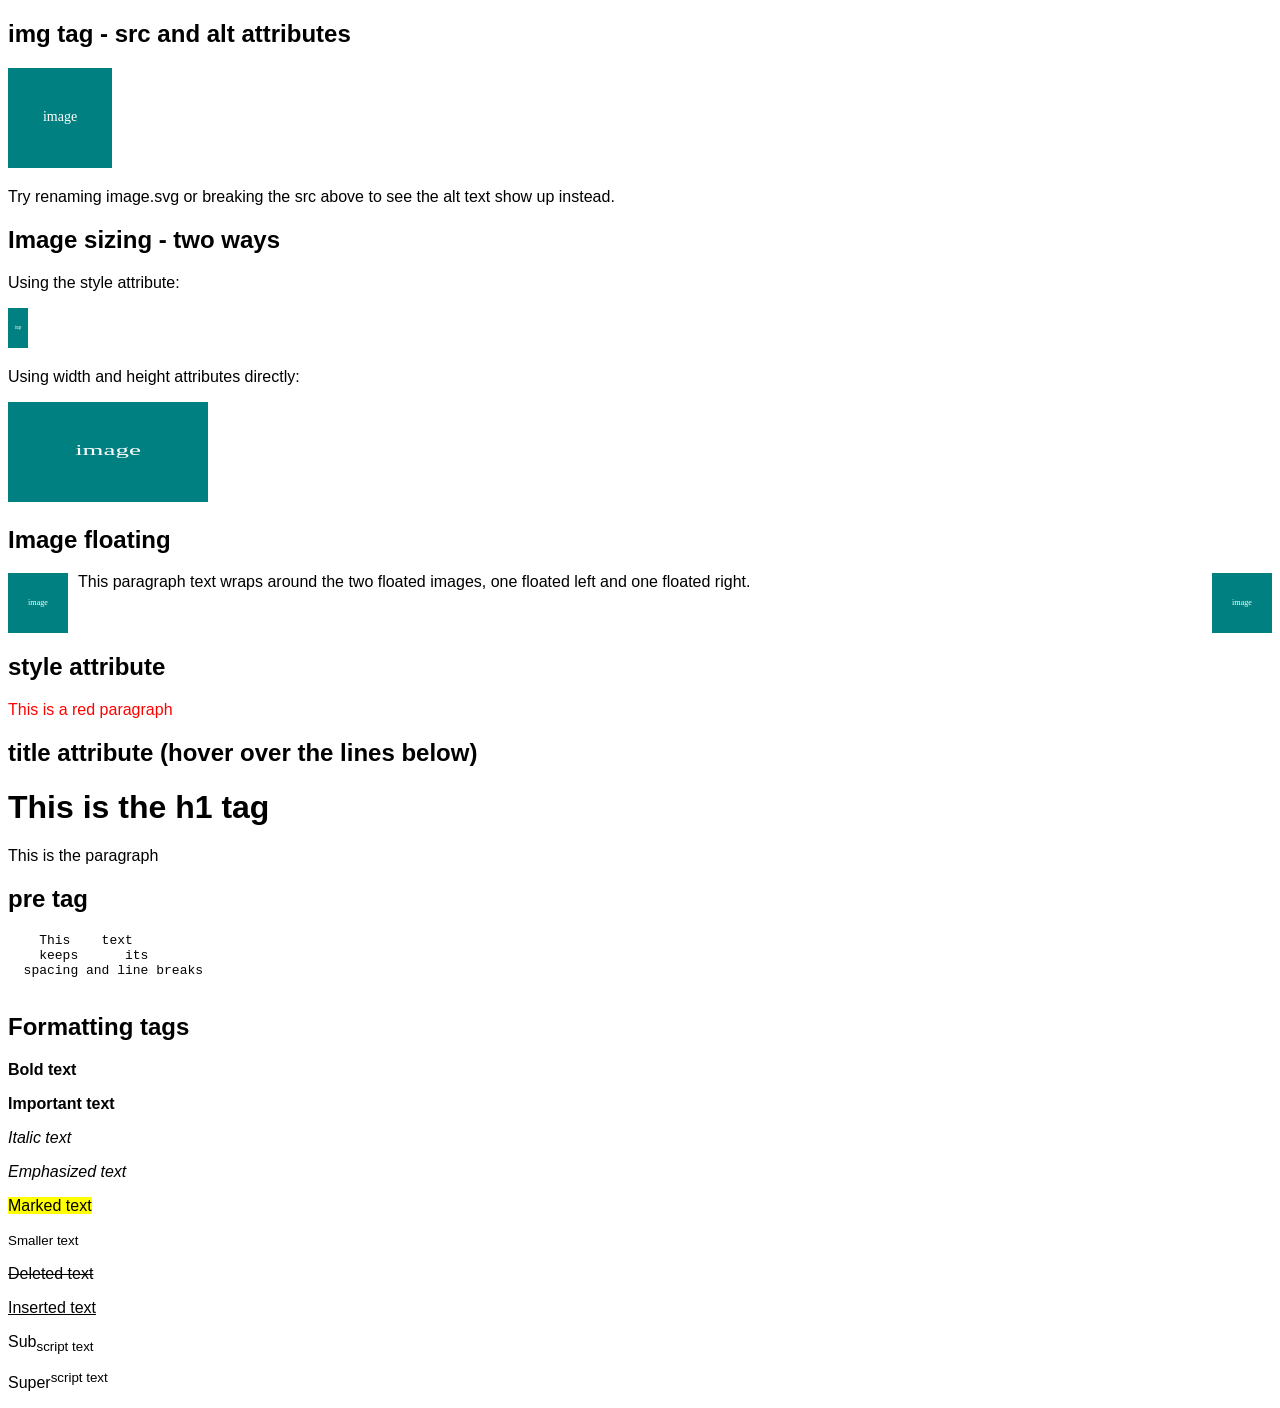
<file: 02-attributes-and-formatting/index.html>
<!DOCTYPE html>
<html lang="en">
<head>
  <meta charset="UTF-8">
  <meta name="viewport" content="width=device-width, initial-scale=1.0">
  <title>Attributes and Formatting</title>
  <link rel="stylesheet" href="style.css">
</head>
<body>

  <h2>img tag - src and alt attributes</h2>
  <img src="image.svg" alt="image" width="104" height="100">
  <p>Try renaming image.svg or breaking the src above to see the alt text show up instead.</p>

  <h2>Image sizing - two ways</h2>
  <p>Using the style attribute:</p>
  <img src="image.svg" alt="image loading" style="width: 20px; height: 40px;">
  <p>Using width and height attributes directly:</p>
  <img src="image.svg" alt="image loading" width="200" height="100">

  <h2>Image floating</h2>
  <p class="clearfix">
    <img src="image.svg" alt="image loading" class="float-left" style="width: 60px; height: 60px;">
    <img src="image.svg" alt="image loading" class="float-right" style="width: 60px; height: 60px;">
    This paragraph text wraps around the two floated images, one floated left and one floated right.
  </p>

  <h2>style attribute</h2>
  <p style="color: red;">This is a red paragraph</p>

  <h2>title attribute (hover over the lines below)</h2>
  <h1 title="I am header">This is the h1 tag</h1>
  <p title="I am paragraph">This is the paragraph</p>

  <h2>pre tag</h2>
  <pre>
    This    text
    keeps      its
  spacing and line breaks
  </pre>

  <h2>Formatting tags</h2>
  <p><b>Bold text</b></p>
  <p><strong>Important text</strong></p>
  <p><i>Italic text</i></p>
  <p><em>Emphasized text</em></p>
  <p><mark>Marked text</mark></p>
  <p><small>Smaller text</small></p>
  <p><del>Deleted text</del></p>
  <p><ins>Inserted text</ins></p>
  <p>Sub<sub>script text</sub></p>
  <p>Super<sup>script text</sup></p>

</body>
</html>
</file>
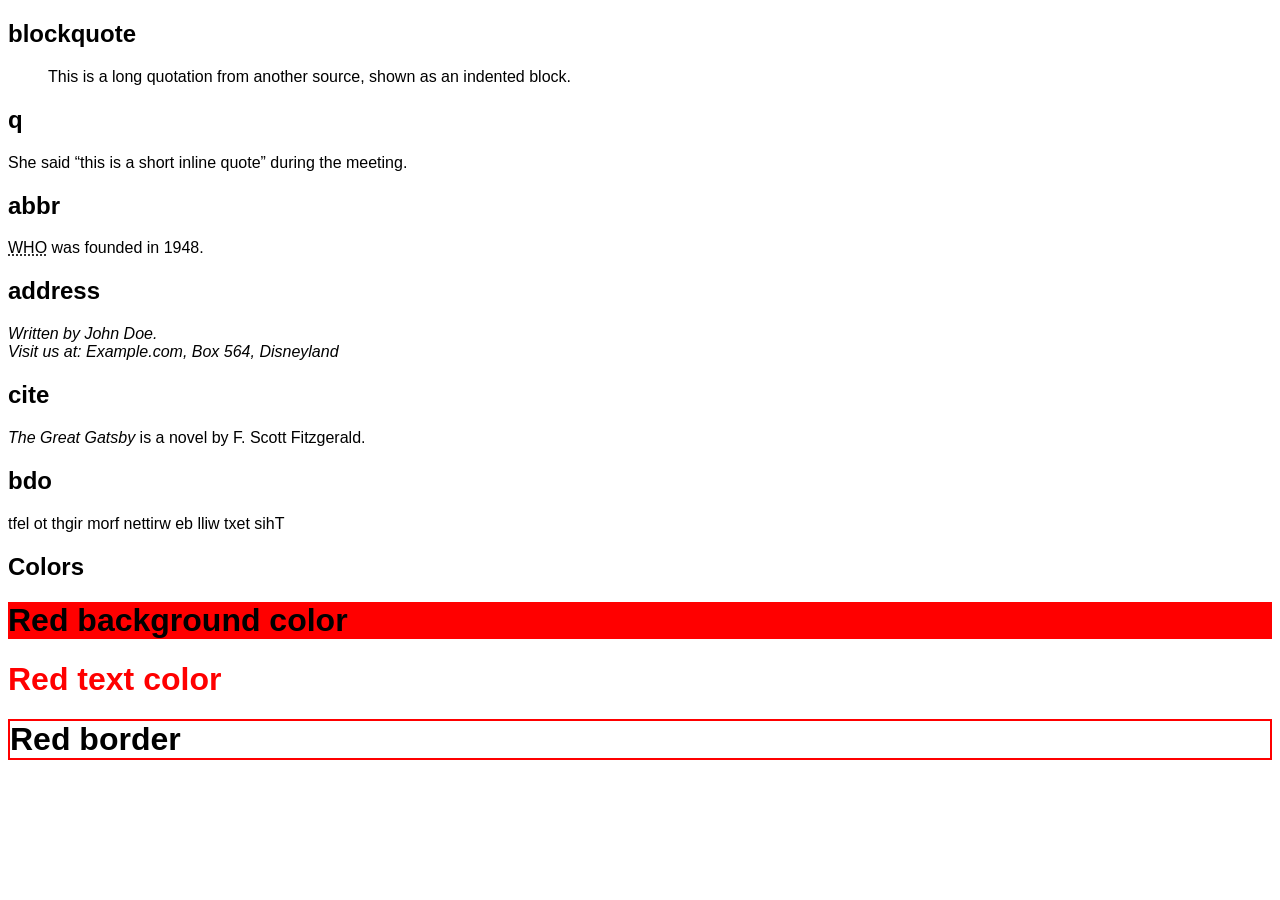
<file: 03-quotations-comments-colors/index.html>
<!DOCTYPE html>
<html lang="en">
<head>
  <meta charset="UTF-8">
  <meta name="viewport" content="width=device-width, initial-scale=1.0">
  <title>Quotations, Comments and Colors</title>
  <link rel="stylesheet" href="style.css">
</head>
<body>

  <h2>blockquote</h2>
  <blockquote>
    This is a long quotation from another source, shown as an indented block.
  </blockquote>

  <h2>q</h2>
  <p>She said <q>this is a short inline quote</q> during the meeting.</p>

  <h2>abbr</h2>
  <p><abbr title="World Health Organization">WHO</abbr> was founded in 1948.</p>

  <h2>address</h2>
  <address>
    Written by John Doe.<br>
    Visit us at: Example.com, Box 564, Disneyland
  </address>

  <h2>cite</h2>
  <p><cite>The Great Gatsby</cite> is a novel by F. Scott Fitzgerald.</p>

  <h2>bdo</h2>
  <bdo dir="rtl">This text will be written from right to left</bdo>

  <!-- This is an HTML comment, it will not show up on the page -->

  <h2>Colors</h2>
  <h1 style="background-color: red;">Red background color</h1>
  <h1 style="color: red;">Red text color</h1>
  <h1 style="border: 2px solid red;">Red border</h1>

</body>
</html>
</file>
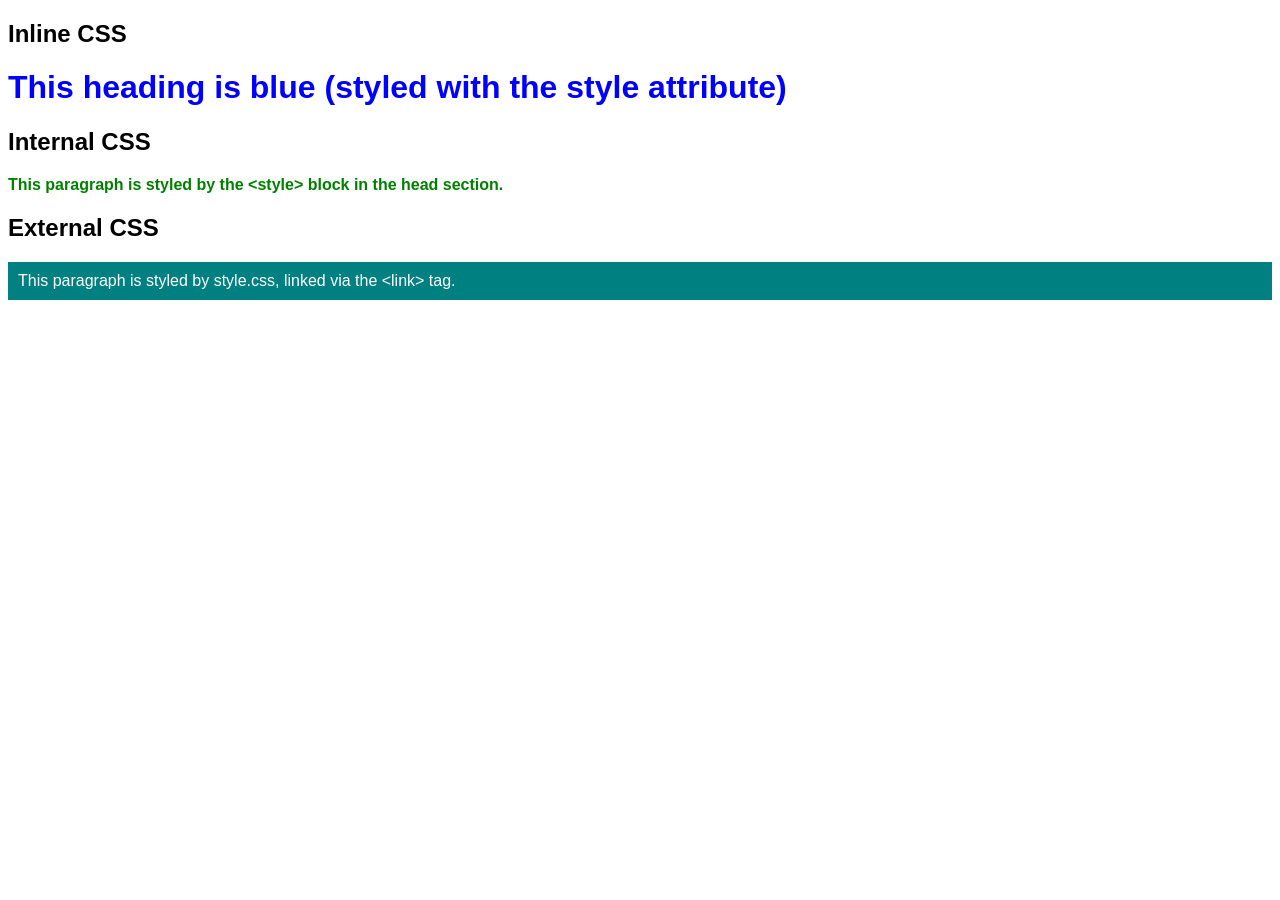
<file: 04-css-three-ways/index.html>
<!DOCTYPE html>
<html lang="en">
<head>
  <meta charset="UTF-8">
  <meta name="viewport" content="width=device-width, initial-scale=1.0">
  <title>CSS - Inline, Internal, External</title>
  <link rel="stylesheet" href="style.css">
  <style>
    /* Internal CSS - only applies within this page */
    .internal-demo {
      color: green;
      font-weight: bold;
    }
  </style>
</head>
<body>

  <h2>Inline CSS</h2>
  <h1 style="color: blue;">This heading is blue (styled with the style attribute)</h1>

  <h2>Internal CSS</h2>
  <p class="internal-demo">This paragraph is styled by the &lt;style&gt; block in the head section.</p>

  <h2>External CSS</h2>
  <p class="external-demo">This paragraph is styled by style.css, linked via the &lt;link&gt; tag.</p>

</body>
</html>
</file>
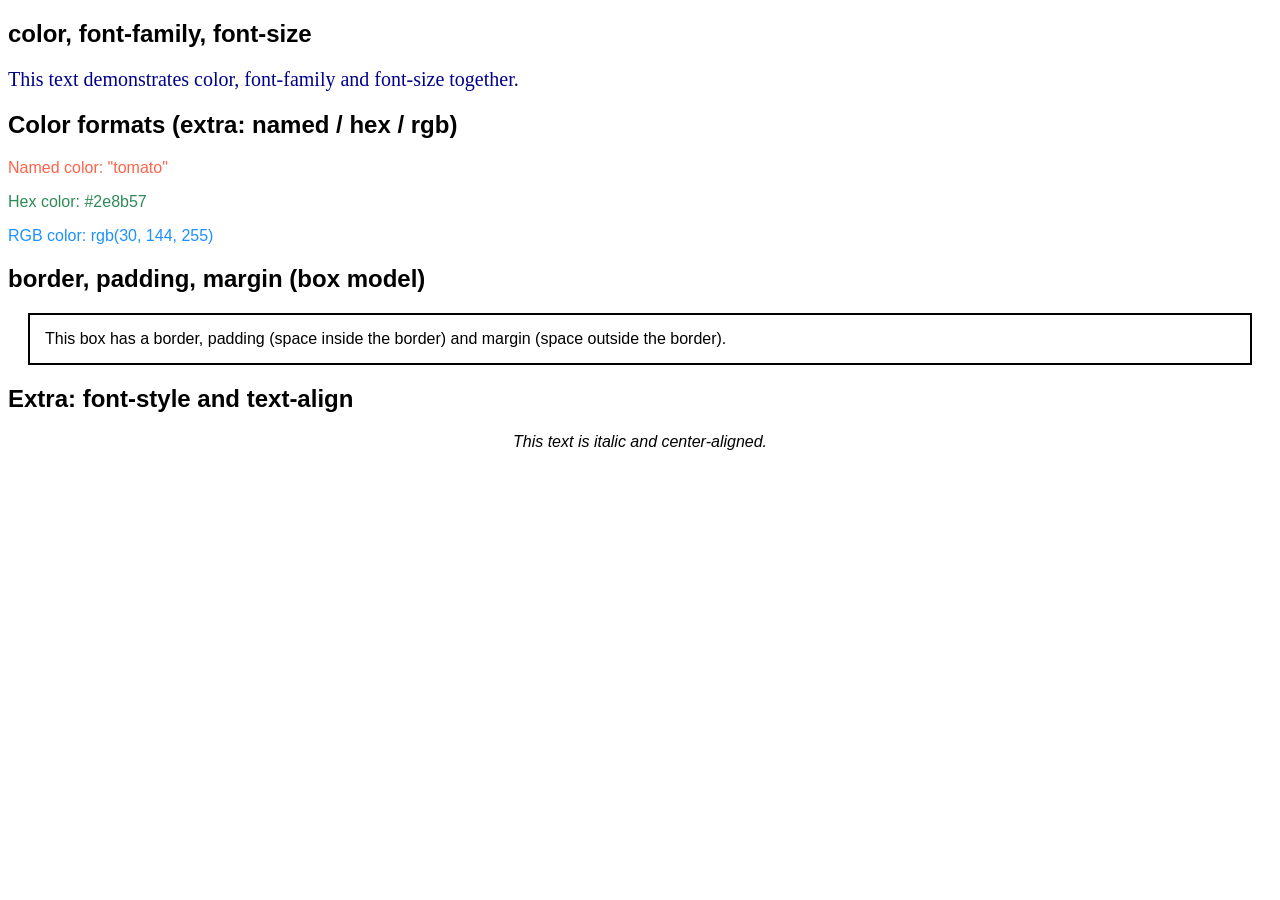
<file: 05-css-colors-fonts-links/index.html>
<!DOCTYPE html>
<html lang="en">
<head>
  <meta charset="UTF-8">
  <meta name="viewport" content="width=device-width, initial-scale=1.0">
  <title>CSS Colors, Fonts, Sizes and Links</title>

  <!--
    The 3 ways to point a <link> tag at a stylesheet:

    1. Full/absolute URL - stylesheet hosted on another website
       <link rel="stylesheet" href="https://www.w3schools.com/html/styles.css">

    2. Root-relative URL - starts with "/", relative to the site's root folder
       <link rel="stylesheet" href="/html/styles.css">

    3. Relative URL - relative to the current page's folder (what we use below)
       <link rel="stylesheet" href="style.css">
  -->
  <link rel="stylesheet" href="style.css">
</head>
<body>

  <h2>color, font-family, font-size</h2>
  <p class="styled-text">This text demonstrates color, font-family and font-size together.</p>

  <h2>Color formats (extra: named / hex / rgb)</h2>
  <p class="color-named">Named color: "tomato"</p>
  <p class="color-hex">Hex color: #2e8b57</p>
  <p class="color-rgb">RGB color: rgb(30, 144, 255)</p>

  <h2>border, padding, margin (box model)</h2>
  <p class="box">This box has a border, padding (space inside the border) and margin (space outside the border).</p>

  <h2>Extra: font-style and text-align</h2>
  <p class="italic-center">This text is italic and center-aligned.</p>

</body>
</html>
</file>
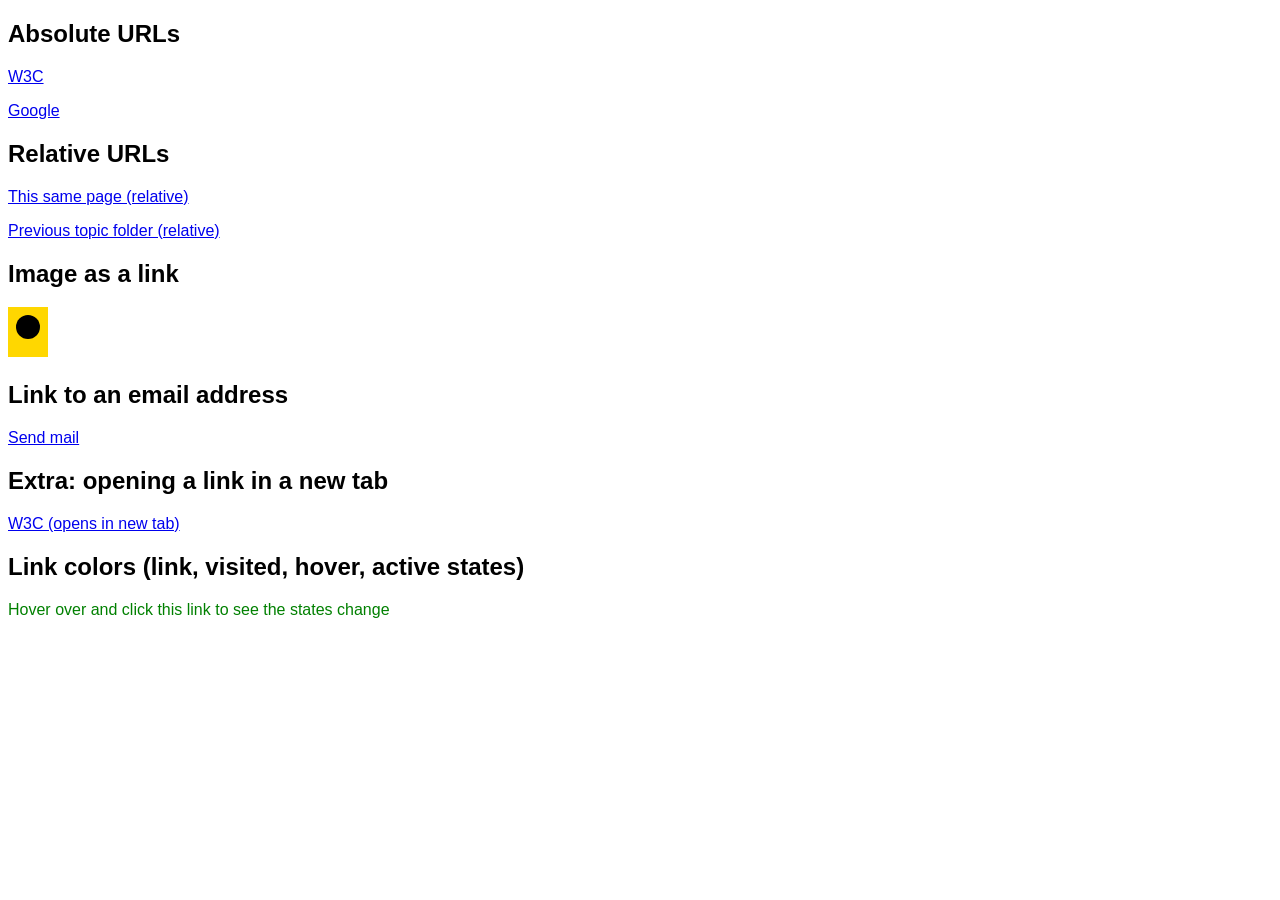
<file: 06-html-links/index.html>
<!DOCTYPE html>
<html lang="en">
<head>
  <meta charset="UTF-8">
  <meta name="viewport" content="width=device-width, initial-scale=1.0">
  <title>HTML Links</title>
  <link rel="stylesheet" href="style.css">
</head>
<body>

  <h2>Absolute URLs</h2>
  <p><a href="https://www.w3.org/">W3C</a></p>
  <p><a href="https://www.google.com/">Google</a></p>

  <h2>Relative URLs</h2>
  <p><a href="index.html">This same page (relative)</a></p>
  <p><a href="../05-css-colors-fonts-links/index.html">Previous topic folder (relative)</a></p>

  <h2>Image as a link</h2>
  <a href="https://www.google.com/">
    <img src="smiley.svg" alt="google search" style="width:40px; height:50px">
  </a>

  <h2>Link to an email address</h2>
  <a href="mailto:devangadharani@gmail.com">Send mail</a>

  <h2>Extra: opening a link in a new tab</h2>
  <p><a href="https://www.w3.org/" target="_blank">W3C (opens in new tab)</a></p>

  <h2>Link colors (link, visited, hover, active states)</h2>
  <p><a href="https://www.w3.org/" class="styled-link">Hover over and click this link to see the states change</a></p>

</body>
</html>
</file>
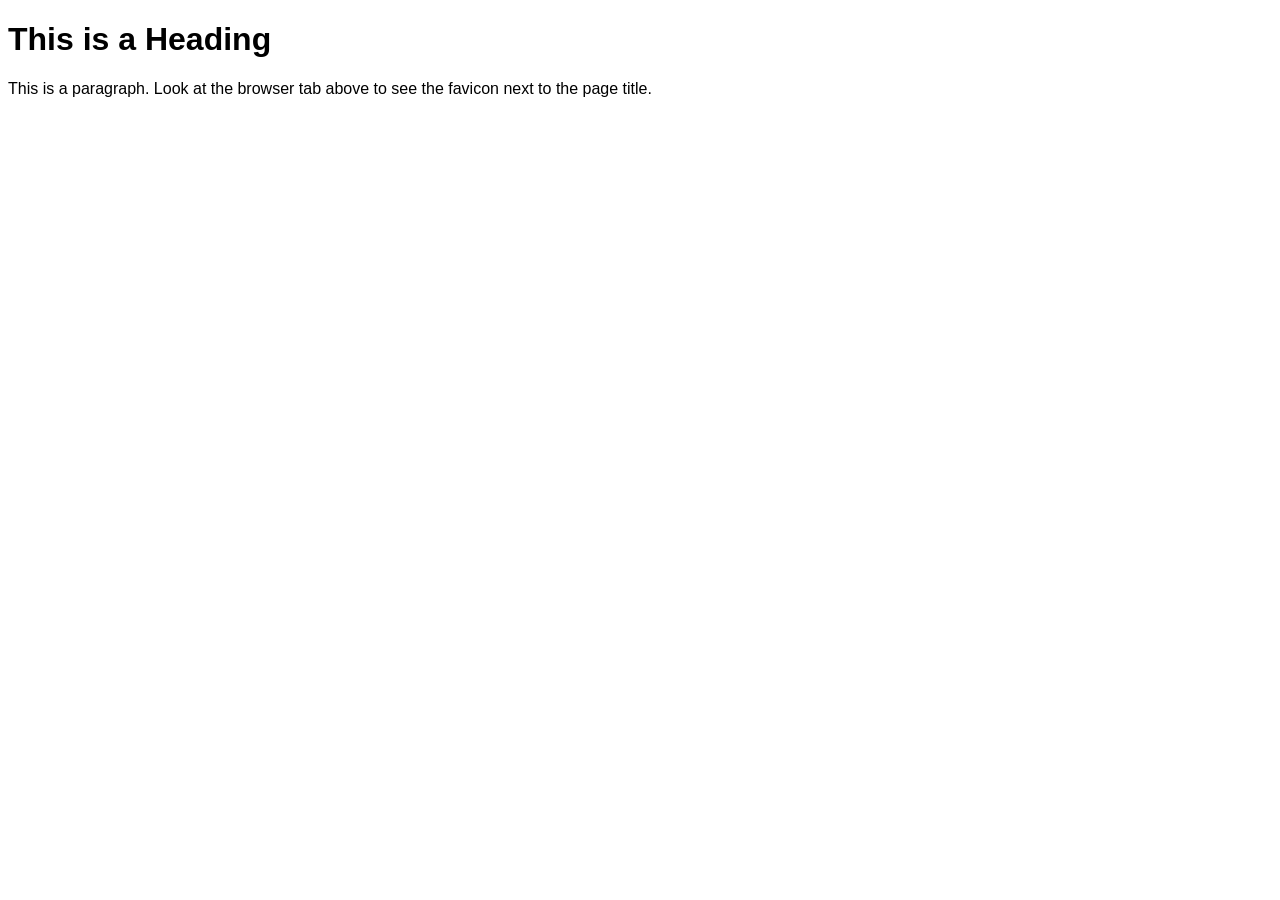
<file: 07-html-favicon/index.html>
<!DOCTYPE html>
<html lang="en">
<head>
  <meta charset="UTF-8">
  <meta name="viewport" content="width=device-width, initial-scale=1.0">
  <title>My Page Title</title>
  <!-- Real sites usually use a .ico file with type="image/x-icon", e.g.:
       <link rel="icon" type="image/x-icon" href="/images/favicon.ico">
       Here we use a simple SVG icon instead, since it's easy to create by hand. -->
  <link rel="icon" type="image/svg+xml" href="favicon.svg">
  <link rel="stylesheet" href="style.css">
</head>
<body>

  <h1>This is a Heading</h1>
  <p>This is a paragraph. Look at the browser tab above to see the favicon next to the page title.</p>

</body>
</html>
</file>
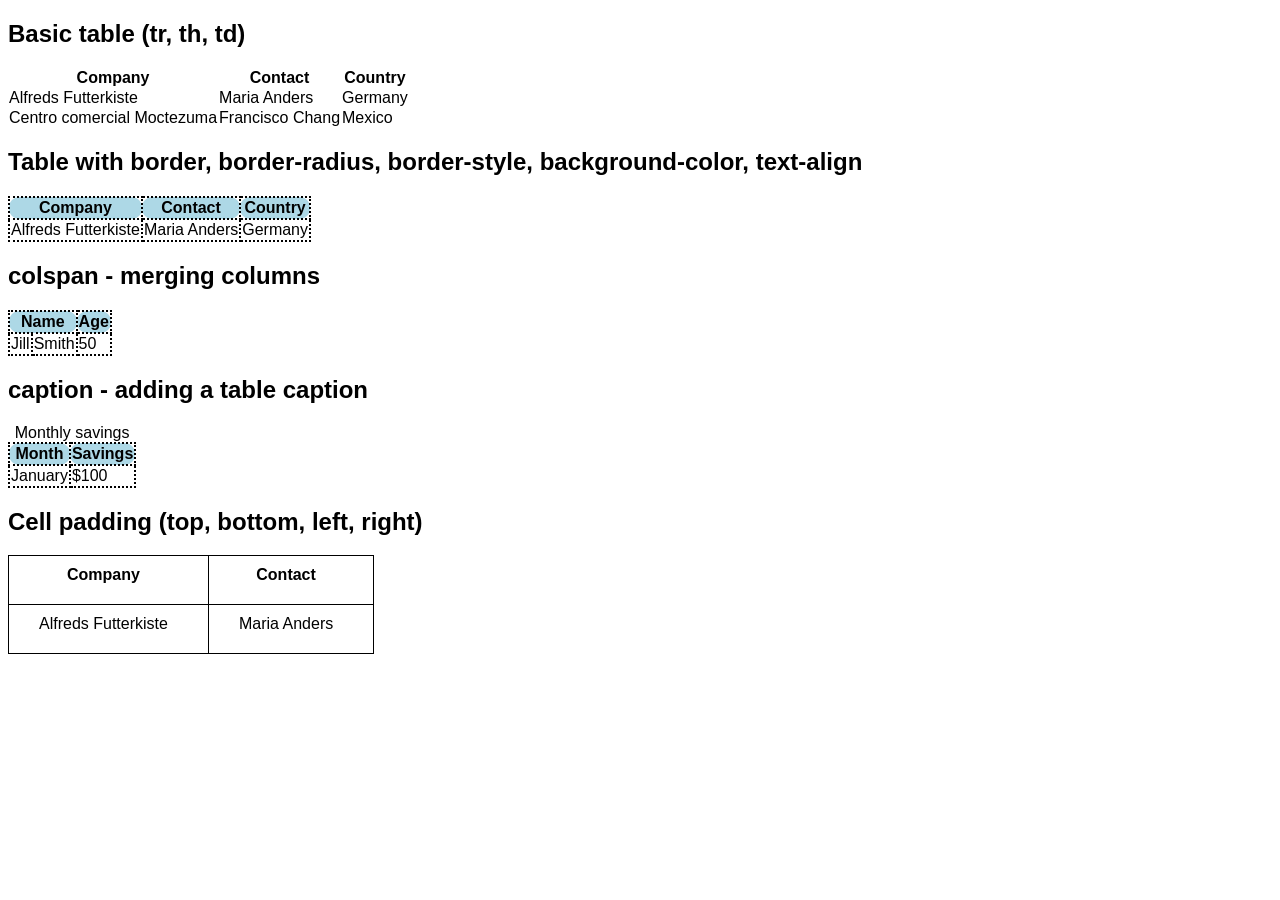
<file: 08-html-tables/index.html>
<!DOCTYPE html>
<html lang="en">
<head>
  <meta charset="UTF-8">
  <meta name="viewport" content="width=device-width, initial-scale=1.0">
  <title>HTML Tables</title>
  <link rel="stylesheet" href="style.css">
</head>
<body>

  <h2>Basic table (tr, th, td)</h2>
  <table class="basic-table">
    <tr>
      <th>Company</th>
      <th>Contact</th>
      <th>Country</th>
    </tr>
    <tr>
      <td>Alfreds Futterkiste</td>
      <td>Maria Anders</td>
      <td>Germany</td>
    </tr>
    <tr>
      <td>Centro comercial Moctezuma</td>
      <td>Francisco Chang</td>
      <td>Mexico</td>
    </tr>
  </table>

  <h2>Table with border, border-radius, border-style, background-color, text-align</h2>
  <table class="styled-table">
    <tr>
      <th>Company</th>
      <th>Contact</th>
      <th>Country</th>
    </tr>
    <tr>
      <td>Alfreds Futterkiste</td>
      <td>Maria Anders</td>
      <td>Germany</td>
    </tr>
  </table>

  <h2>colspan - merging columns</h2>
  <table class="styled-table">
    <tr>
      <th colspan="2">Name</th>
      <th>Age</th>
    </tr>
    <tr>
      <td>Jill</td>
      <td>Smith</td>
      <td>50</td>
    </tr>
  </table>

  <h2>caption - adding a table caption</h2>
  <table class="styled-table">
    <caption>Monthly savings</caption>
    <tr>
      <th>Month</th>
      <th>Savings</th>
    </tr>
    <tr>
      <td>January</td>
      <td>$100</td>
    </tr>
  </table>

  <h2>Cell padding (top, bottom, left, right)</h2>
  <table class="padded-table">
    <tr>
      <th>Company</th>
      <th>Contact</th>
    </tr>
    <tr>
      <td>Alfreds Futterkiste</td>
      <td>Maria Anders</td>
    </tr>
  </table>

</body>
</html>
</file>
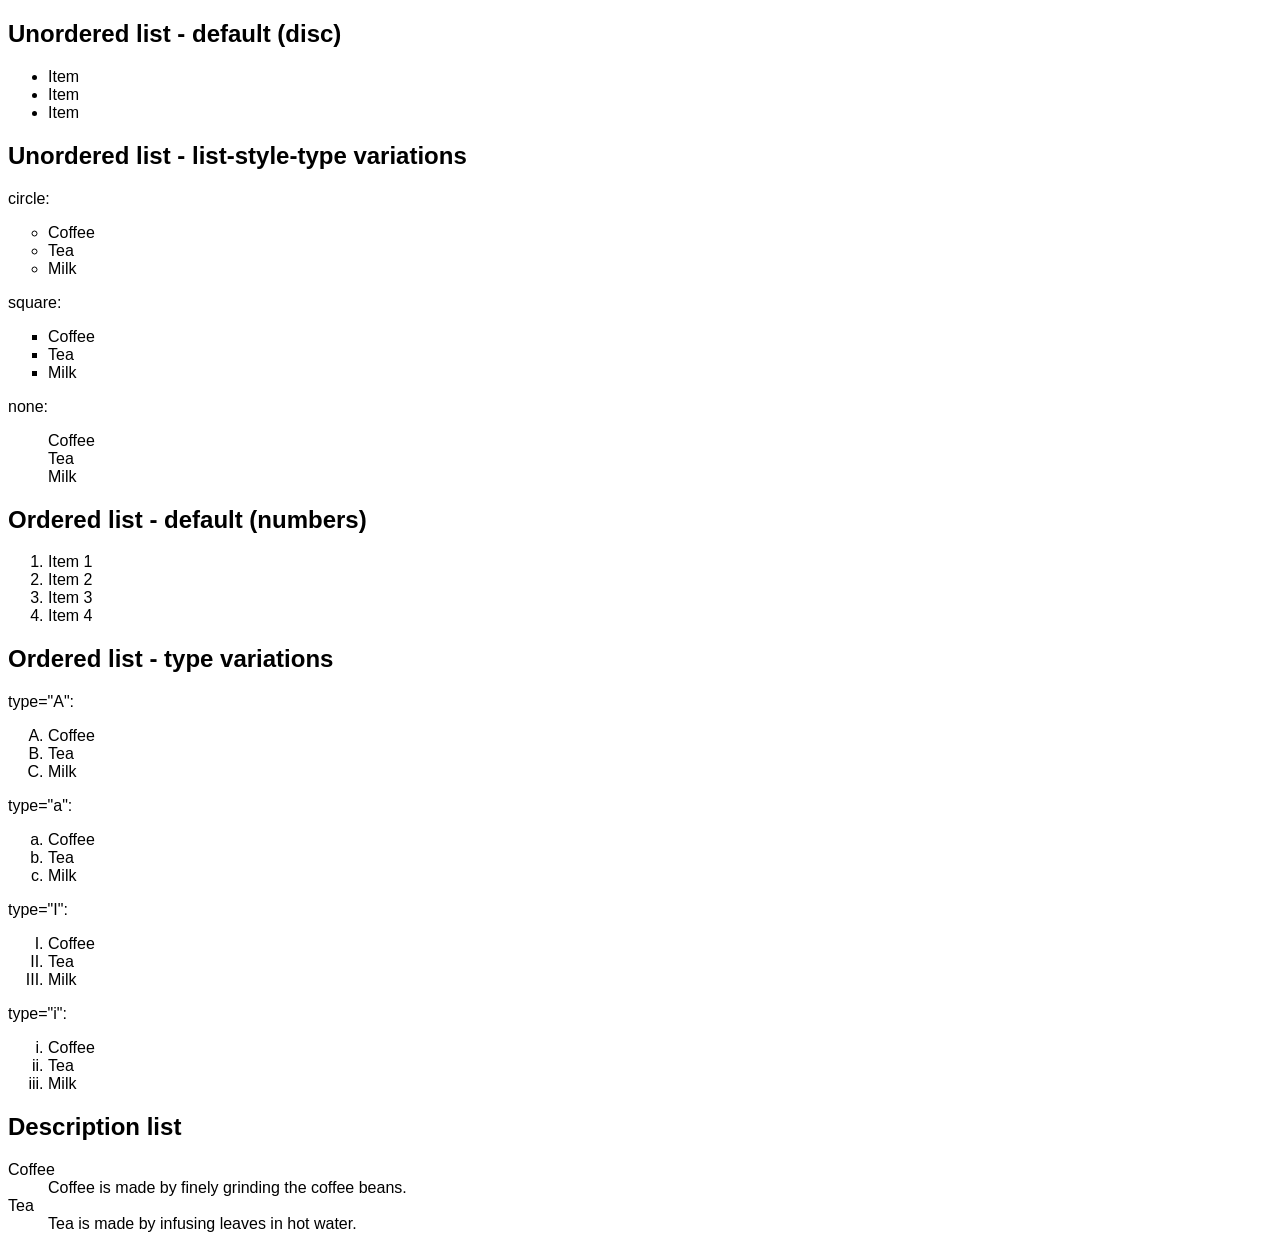
<file: 09-html-lists/index.html>
<!DOCTYPE html>
<html lang="en">
<head>
  <meta charset="UTF-8">
  <meta name="viewport" content="width=device-width, initial-scale=1.0">
  <title>HTML Lists</title>
  <link rel="stylesheet" href="style.css">
</head>
<body>

  <h2>Unordered list - default (disc)</h2>
  <ul>
    <li>Item</li>
    <li>Item</li>
    <li>Item</li>
  </ul>

  <h2>Unordered list - list-style-type variations</h2>
  <p>circle:</p>
  <ul style="list-style-type: circle;">
    <li>Coffee</li>
    <li>Tea</li>
    <li>Milk</li>
  </ul>
  <p>square:</p>
  <ul style="list-style-type: square;">
    <li>Coffee</li>
    <li>Tea</li>
    <li>Milk</li>
  </ul>
  <p>none:</p>
  <ul style="list-style-type: none;">
    <li>Coffee</li>
    <li>Tea</li>
    <li>Milk</li>
  </ul>

  <h2>Ordered list - default (numbers)</h2>
  <ol>
    <li>Item 1</li>
    <li>Item 2</li>
    <li>Item 3</li>
    <li>Item 4</li>
  </ol>

  <h2>Ordered list - type variations</h2>
  <p>type="A":</p>
  <ol type="A">
    <li>Coffee</li>
    <li>Tea</li>
    <li>Milk</li>
  </ol>
  <p>type="a":</p>
  <ol type="a">
    <li>Coffee</li>
    <li>Tea</li>
    <li>Milk</li>
  </ol>
  <p>type="I":</p>
  <ol type="I">
    <li>Coffee</li>
    <li>Tea</li>
    <li>Milk</li>
  </ol>
  <p>type="i":</p>
  <ol type="i">
    <li>Coffee</li>
    <li>Tea</li>
    <li>Milk</li>
  </ol>

  <h2>Description list</h2>
  <dl>
    <dt>Coffee</dt>
    <dd>Coffee is made by finely grinding the coffee beans.</dd>
    <dt>Tea</dt>
    <dd>Tea is made by infusing leaves in hot water.</dd>
  </dl>

</body>
</html>
</file>
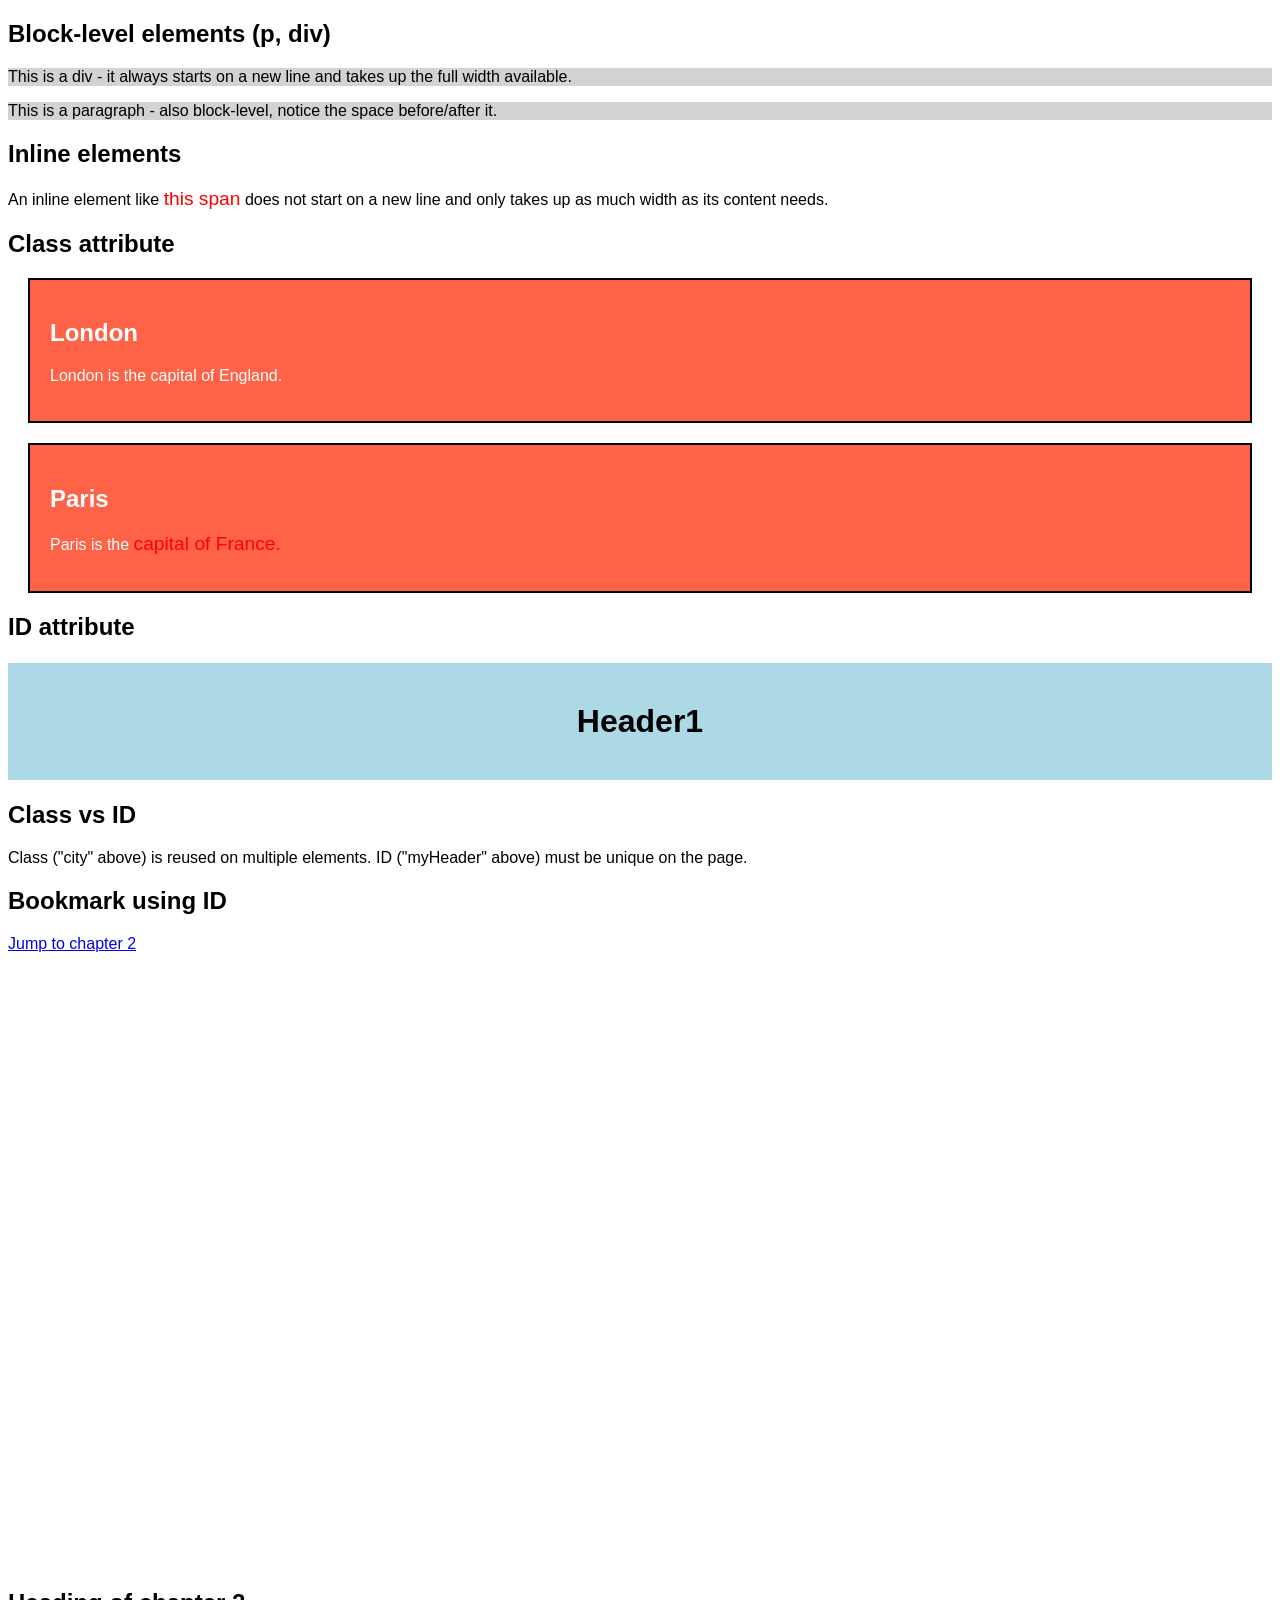
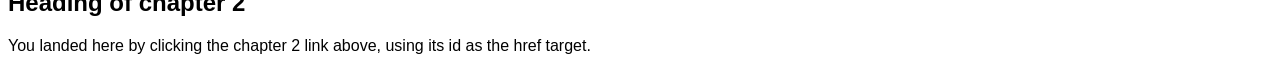
<file: 10-block-inline-class-id/index.html>
<!DOCTYPE html>
<html lang="en">
<head>
  <meta charset="UTF-8">
  <meta name="viewport" content="width=device-width, initial-scale=1.0">
  <title>Block/Inline, Class and ID</title>
  <link rel="stylesheet" href="style.css">
</head>
<body>

  <h2>Block-level elements (p, div)</h2>
  <div class="demo-block">This is a div - it always starts on a new line and takes up the full width available.</div>
  <p class="demo-block">This is a paragraph - also block-level, notice the space before/after it.</p>

  <h2>Inline elements</h2>
  <p>An inline element like <span class="gh">this span</span> does not start on a new line and only takes up as much width as its content needs.</p>

  <h2>Class attribute</h2>
  <div class="city">
    <h2>London</h2>
    <p>London is the capital of England.</p>
  </div>
  <div class="city">
    <h2>Paris</h2>
    <p>Paris is the <span class="gh">capital of France.</span></p>
  </div>

  <h2>ID attribute</h2>
  <h1 id="myHeader">Header1</h1>

  <h2>Class vs ID</h2>
  <p>Class ("city" above) is reused on multiple elements. ID ("myHeader" above) must be unique on the page.</p>

  <h2>Bookmark using ID</h2>
  <p><a href="#c2">Jump to chapter 2</a></p>
  <div class="spacer"></div>
  <h2 id="c2">Heading of chapter 2</h2>
  <p>You landed here by clicking the chapter 2 link above, using its id as the href target.</p>

</body>
</html>
</file>
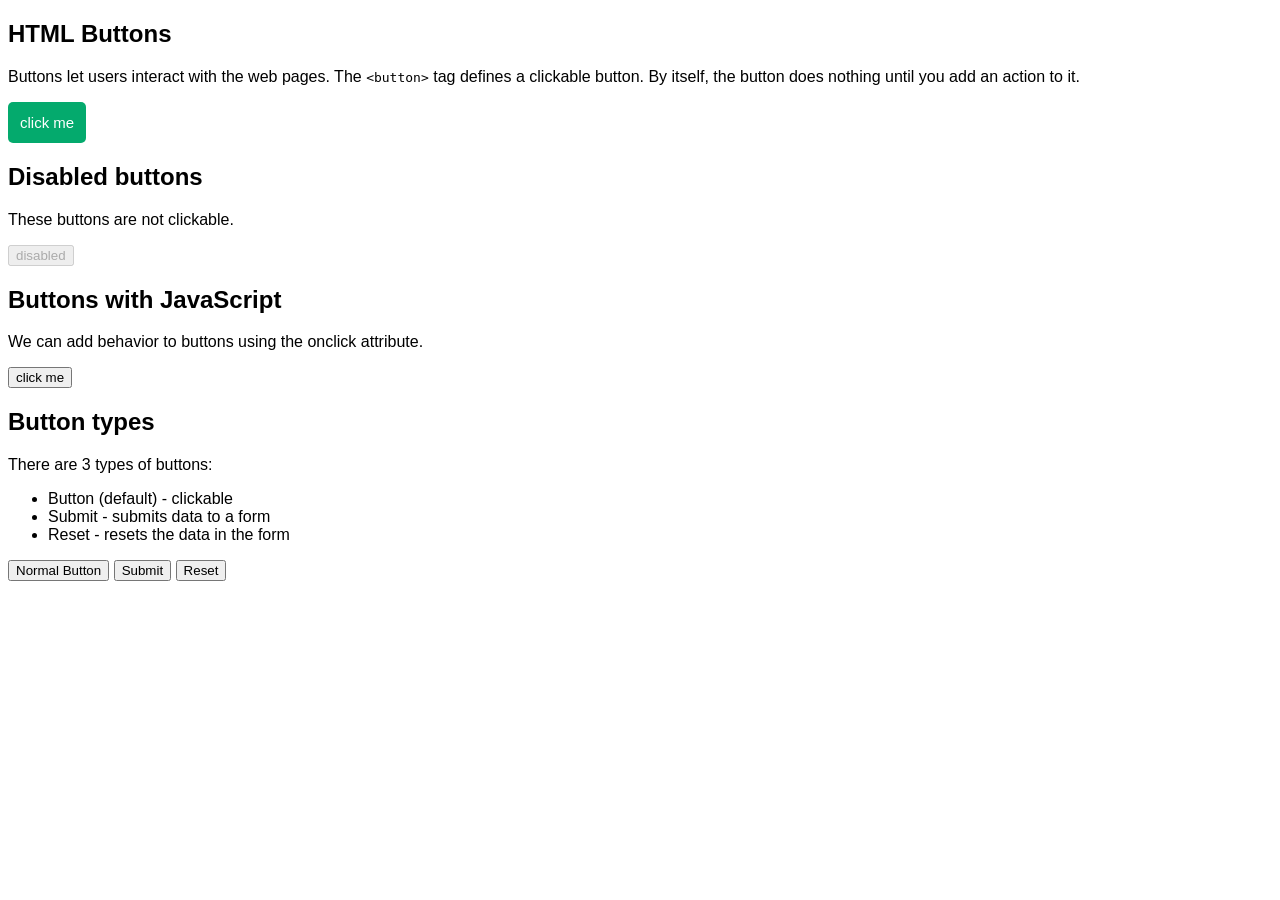
<file: 11-html-buttons/index.html>
<!DOCTYPE html>
<html lang="en">
<head>
  <meta charset="UTF-8">
  <meta name="viewport" content="width=device-width, initial-scale=1.0">
  <title>HTML Buttons</title>
  <link rel="stylesheet" href="style.css">
</head>
<body>

  <h2>HTML Buttons</h2>
  <p>Buttons let users interact with the web pages. The <code>&lt;button&gt;</code> tag defines a clickable button. By itself, the button does nothing until you add an action to it.</p>
  <button class="mytest">click me</button>

  <h2>Disabled buttons</h2>
  <p>These buttons are not clickable.</p>
  <button disabled>disabled</button>

  <h2>Buttons with JavaScript</h2>
  <p>We can add behavior to buttons using the onclick attribute.</p>
  <button onclick="alert('hello')">click me</button>

  <h2>Button types</h2>
  <p>There are 3 types of buttons:</p>
  <ul>
    <li>Button (default) - clickable</li>
    <li>Submit - submits data to a form</li>
    <li>Reset - resets the data in the form</li>
  </ul>
  <button type="button">Normal Button</button>
  <button type="submit">Submit</button>
  <button type="reset">Reset</button>

</body>
</html>
</file>
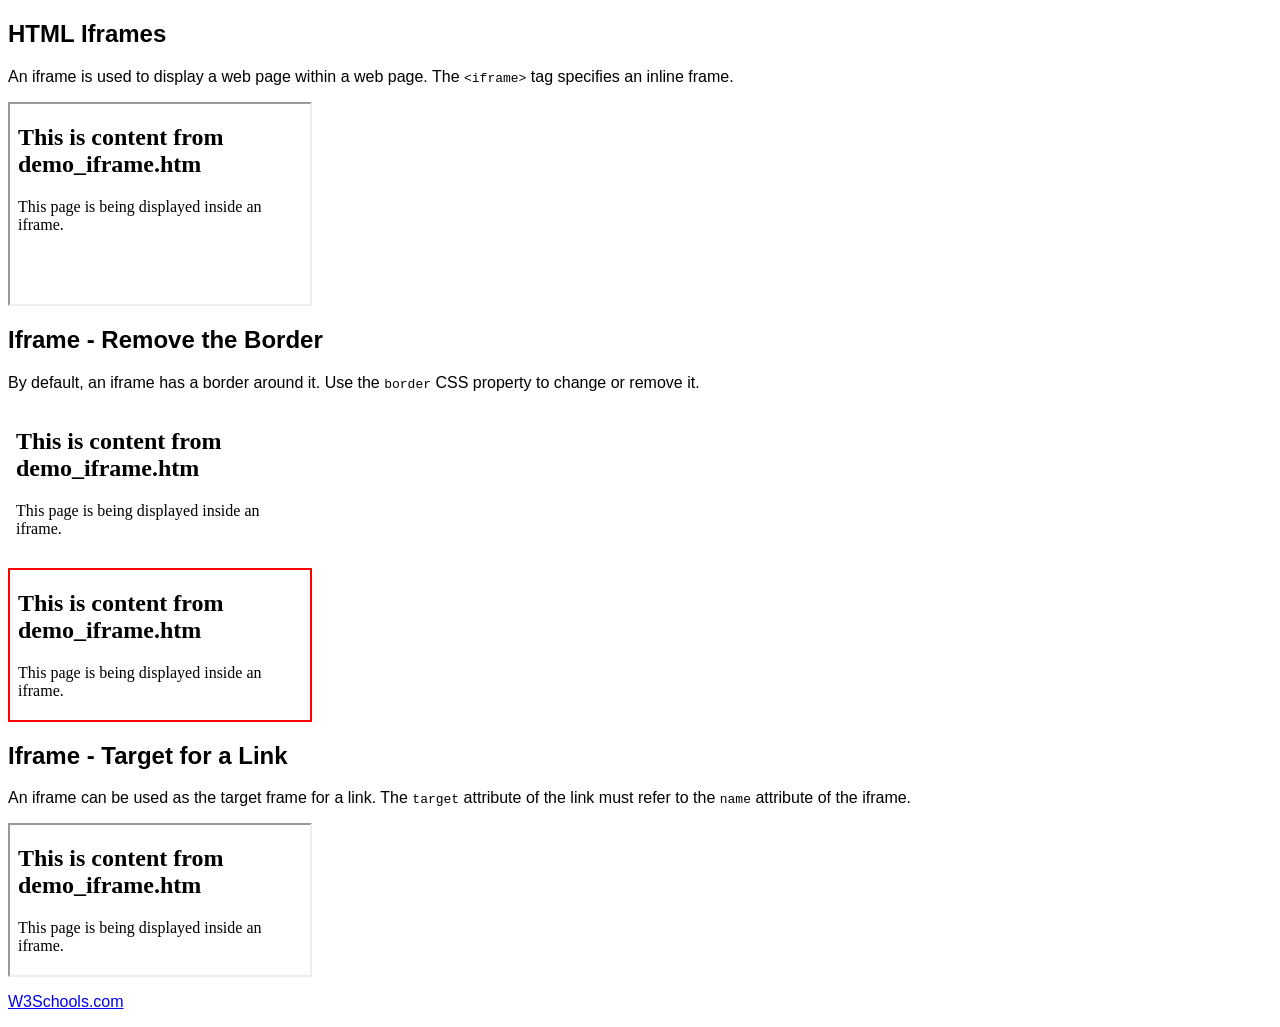
<file: 12-html-iframes/index.html>
<!DOCTYPE html>
<html lang="en">
<head>
  <meta charset="UTF-8">
  <meta name="viewport" content="width=device-width, initial-scale=1.0">
  <title>HTML Iframes</title>
  <link rel="stylesheet" href="style.css">
</head>
<body>

  <h2>HTML Iframes</h2>
  <p>An iframe is used to display a web page within a web page. The <code>&lt;iframe&gt;</code> tag specifies an inline frame.</p>
  <iframe src="demo_iframe.htm" height="200" width="300" title="Iframe Example"></iframe>

  <h2>Iframe - Remove the Border</h2>
  <p>By default, an iframe has a border around it. Use the <code>border</code> CSS property to change or remove it.</p>
  <iframe src="demo_iframe.htm" style="border:none;" title="Iframe Example"></iframe>
  <iframe src="demo_iframe.htm" style="border:2px solid red;" title="Iframe Example"></iframe>

  <h2>Iframe - Target for a Link</h2>
  <p>An iframe can be used as the target frame for a link. The <code>target</code> attribute of the link must refer to the <code>name</code> attribute of the iframe.</p>
  <iframe src="demo_iframe.htm" name="iframe_a" title="Iframe Example"></iframe>
  <p><a href="https://www.w3schools.com" target="iframe_a">W3Schools.com</a></p>

</body>
</html>
</file>
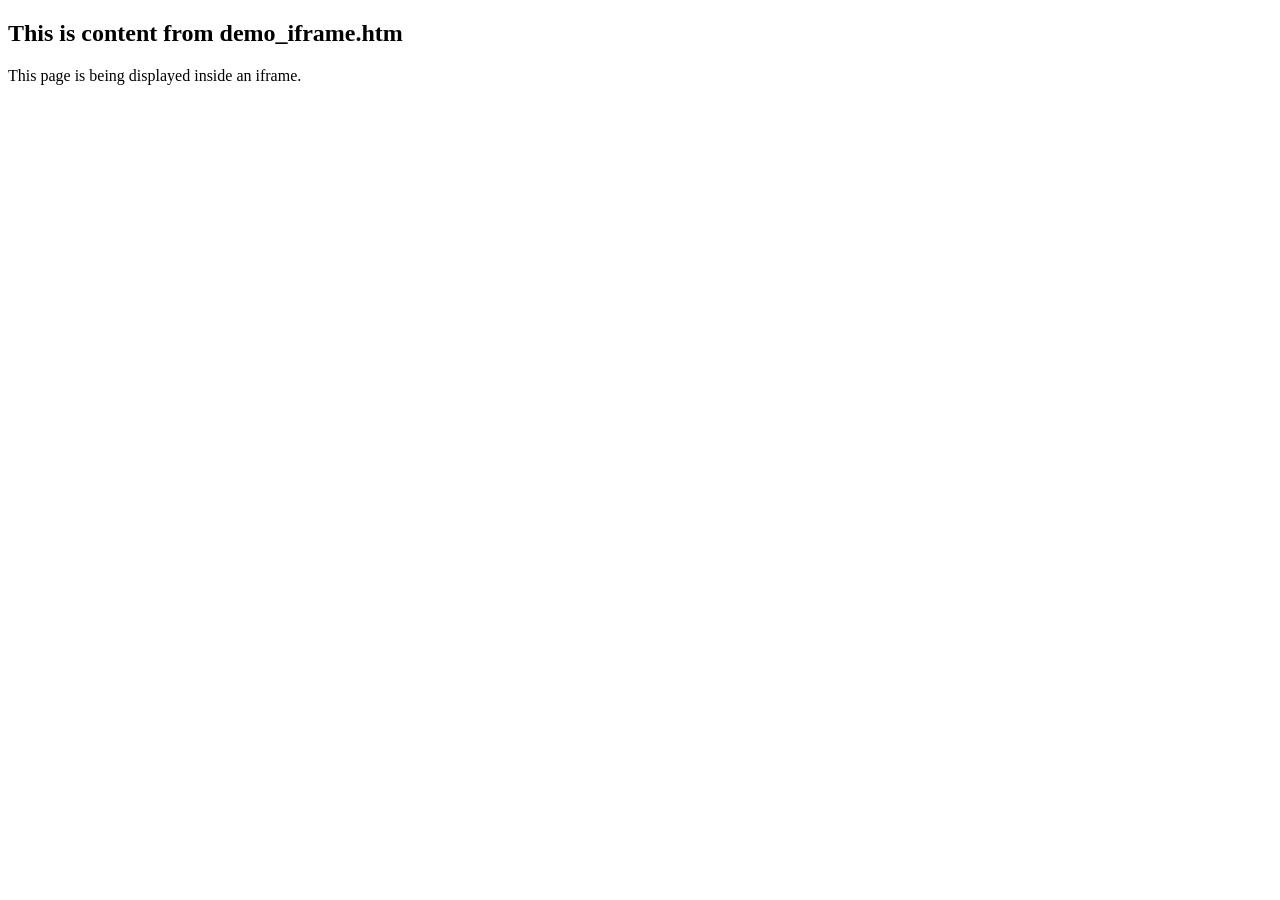
<file: 12-html-iframes/demo_iframe.htm>
<!DOCTYPE html>
<html lang="en">
<head>
  <meta charset="UTF-8">
  <title>Demo Iframe Page</title>
</head>
<body>
  <h2>This is content from demo_iframe.htm</h2>
  <p>This page is being displayed inside an iframe.</p>
</body>
</html>
</file>
<file: 02-attributes-and-formatting/style.css>
body {
  font-family: Arial, sans-serif;
}

.float-left {
  float: left;
  margin-right: 10px;
}

.float-right {
  float: right;
  margin-left: 10px;
}

.clearfix::after {
  content: "";
  display: block;
  clear: both;
}
</file>
<file: 03-quotations-comments-colors/style.css>
body {
  font-family: Arial, sans-serif;
}
</file>
<file: 04-css-three-ways/style.css>
body {
  font-family: Arial, sans-serif;
}

.external-demo {
  color: white;
  background-color: teal;
  padding: 10px;
}
</file>
<file: 05-css-colors-fonts-links/style.css>
body {
  font-family: Arial, sans-serif;
}

.styled-text {
  color: darkblue;
  font-family: Georgia, serif;
  font-size: 20px;
}

.color-named {
  color: tomato;
}

.color-hex {
  color: #2e8b57;
}

.color-rgb {
  color: rgb(30, 144, 255);
}

.box {
  border: 2px solid black;
  padding: 15px;
  margin: 20px;
}

.italic-center {
  font-style: italic;
  text-align: center;
}
</file>
<file: 06-html-links/style.css>
body {
  font-family: Arial, sans-serif;
}

.styled-link:link {
  color: green;
  background-color: transparent;
  text-decoration: none;
}

.styled-link:visited {
  color: pink;
  background-color: transparent;
  text-decoration: none;
}

.styled-link:hover {
  color: red;
  background-color: transparent;
  text-decoration: underline;
}

.styled-link:active {
  color: yellow;
  background-color: transparent;
  text-decoration: underline;
}
</file>
<file: 07-html-favicon/style.css>
body {
  font-family: Arial, sans-serif;
}
</file>
<file: 08-html-tables/style.css>
body {
  font-family: Arial, sans-serif;
}

.basic-table,
.styled-table,
.padded-table {
  border-collapse: collapse;
  margin-bottom: 20px;
}

.styled-table,
.styled-table th,
.styled-table td {
  border: 2px dotted black;
  border-radius: 10px;
}

.styled-table th {
  background-color: lightblue;
  text-align: center;
}

.padded-table th,
.padded-table td {
  border: 1px solid black;
  padding-top: 10px;
  padding-bottom: 20px;
  padding-left: 30px;
  padding-right: 40px;
}
</file>
<file: 09-html-lists/style.css>
body {
  font-family: Arial, sans-serif;
}
</file>
<file: 10-block-inline-class-id/style.css>
body {
  font-family: Arial, sans-serif;
}

.demo-block {
  background-color: lightgray;
}

.city {
  background-color: tomato;
  color: white;
  border: 2px solid black;
  margin: 20px;
  padding: 20px;
}

.gh {
  font-size: 120%;
  color: red;
}

#myHeader {
  background-color: lightblue;
  color: black;
  padding: 40px;
  text-align: center;
}

.spacer {
  height: 600px;
}
</file>
<file: 11-html-buttons/style.css>
body {
  font-family: Arial, sans-serif;
}

.mytest {
  background-color: #04AA6D;
  color: white;
  font-size: 15px;
  padding: 12px;
  border: none;
  border-radius: 5px;
  cursor: pointer;
}

.mytest:hover {
  background-color: darkgreen;
}
</file>
<file: 12-html-iframes/style.css>
body {
  font-family: Arial, sans-serif;
}

iframe {
  display: block;
  margin-bottom: 10px;
}
</file>
